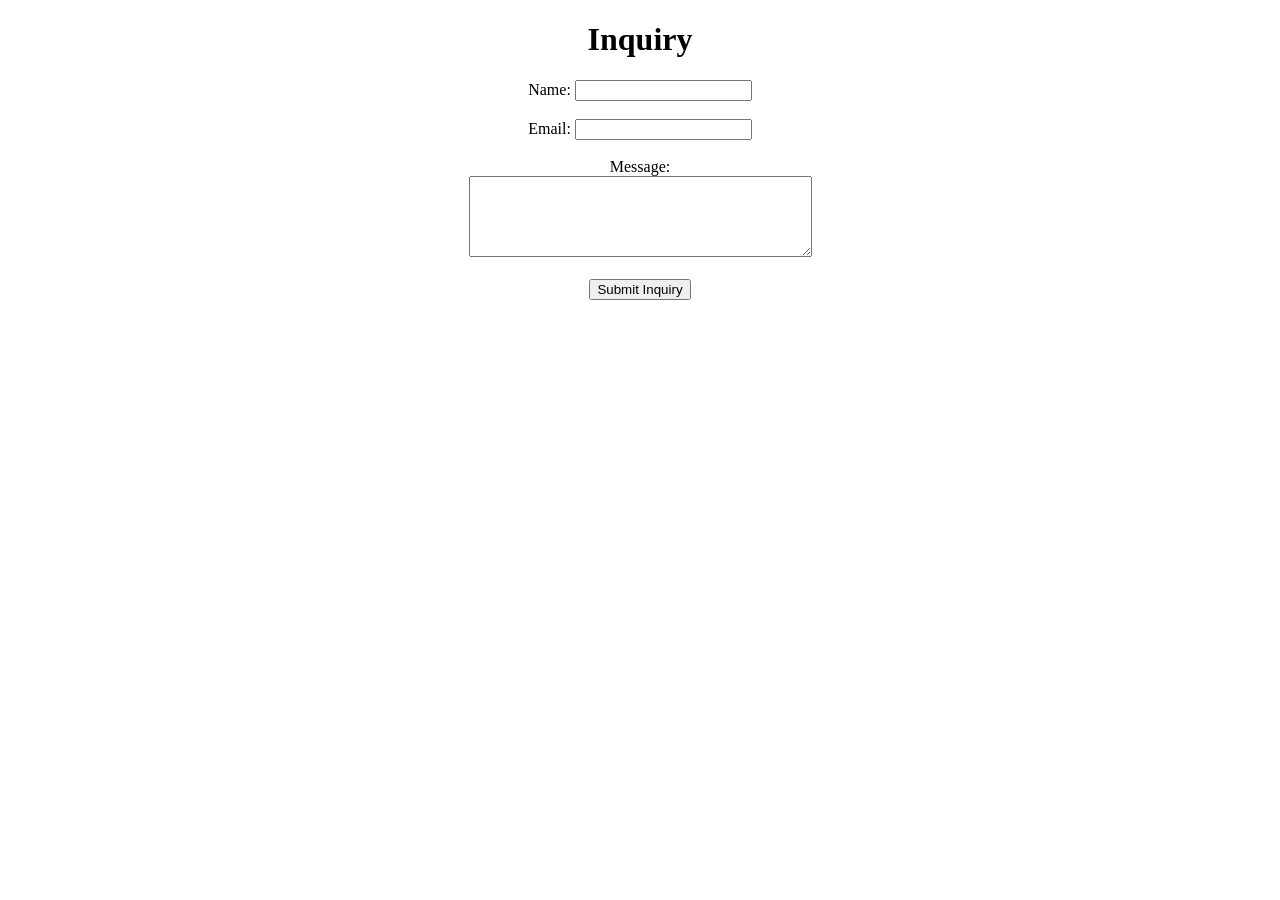
<file: inquiry.html>
<!DOCTYPE html>
<html lang="en">
<head>
    <meta charset="UTF-8">
    <meta name="viewport" content="width=device-width, initial-scale=1.0">
    <title>Inquiry</title>
</head>
<body>
    <div style="text-align: center;">
        <h1>Inquiry</h1>
        <form action="/inquiry" method="POST">
            <label for="name">Name:</label>
            <input type="text" id="name" name="name" required><br><br>

            <label for="email">Email:</label>
            <input type="email" id="email" name="email" required><br><br>

            <label for="message">Message:</label><br>
            <textarea id="message" name="message" rows="5" cols="40" required></textarea><br><br>

            <button type="submit">Submit Inquiry</button>
        </form>
    </div>
</body>
</html>
</file>
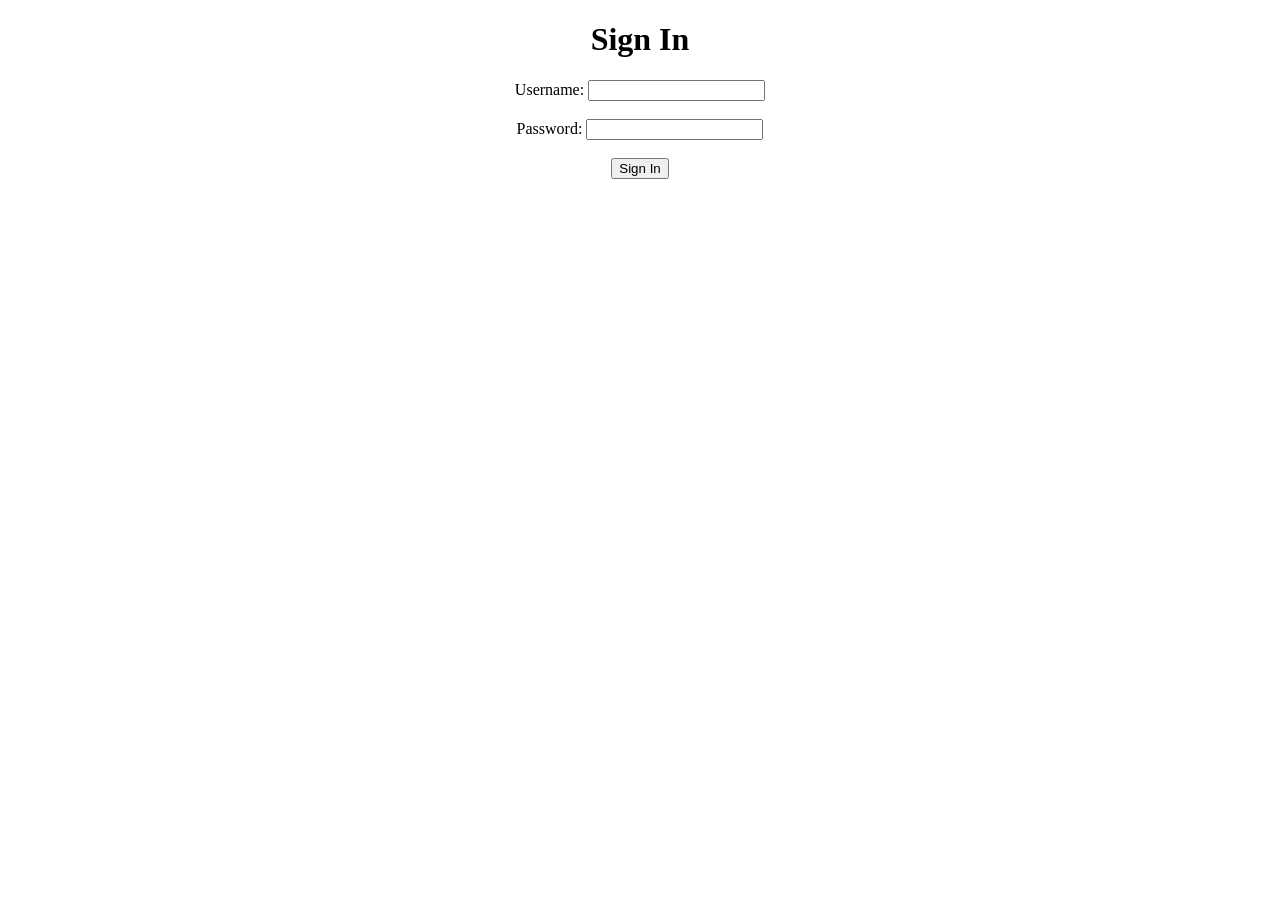
<file: SignIn.html>
<!DOCTYPE html>
<html lang="en">
<head>
    <meta charset="UTF-8">
    <meta name="viewport" content="width=device-width, initial-scale=1.0">
    <title>Sign In</title>
</head>
<body>
    <div style="text-align: center;">
        <h1>Sign In</h1>
        <form action="/sign-in" method="POST">
            <label for="username">Username:</label>
            <input type="text" id="username" name="username" required><br><br>

            <label for="password">Password:</label>
            <input type="password" id="password" name="password" required><br><br>

            <button type="submit">Sign In</button>
        </form>
    </div>
</body>
</html>
</file>
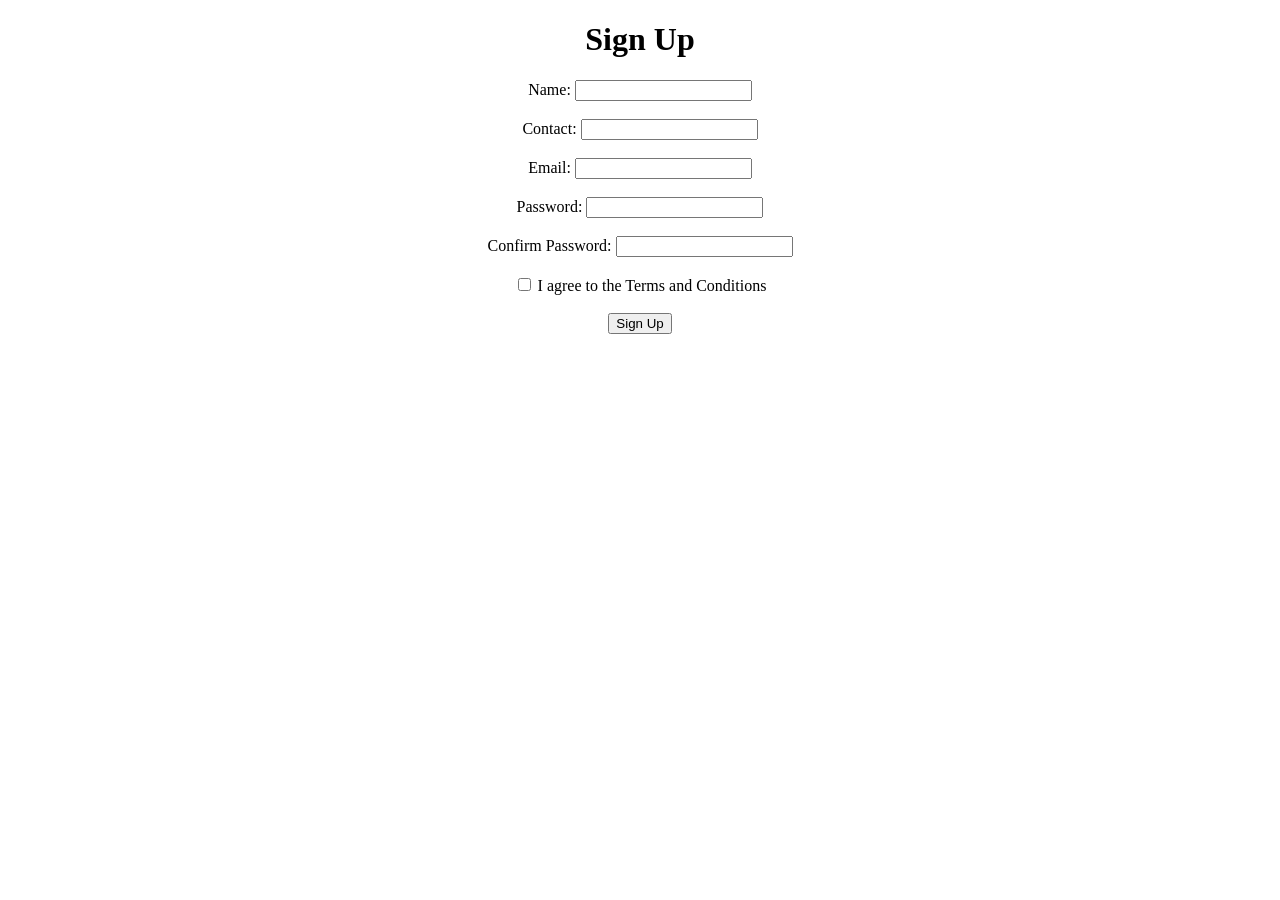
<file: SignUp.html>
<!DOCTYPE html>
<html lang="en">
<head>
    <meta charset="UTF-8">
    <meta name="viewport" content="width=device-width, initial-scale=1.0">
    <title>Sign-Up</title>
</head>
<body>
    <div style="text-align: center;">
    <h1>Sign Up</h1>
    <form action="/sign-up" method="POST">
        <label for="name">Name:</label>
        <input type="text" id="name"  required><br><br>

        <label for="Contact">Contact:</label>
        <input type="text" id="Contact"  required><br><br>

        <label for="email">Email:</label>
        <input type="email" id="email"  required><br><br>

        <label for="password">Password:</label>
        <input type="password" id="password"  required><br><br>

        <label for="confirm-password">Confirm Password:</label>
        <input type="password" id="confirm-password"  required><br><br>
        
        <input type="checkbox" id="terms" required>
        <label for="terms">I agree to the Terms and Conditions</label><br><br>

        <button type="submit">Sign Up</button>
    </form>
</div>
</body>
</html>
</file>
